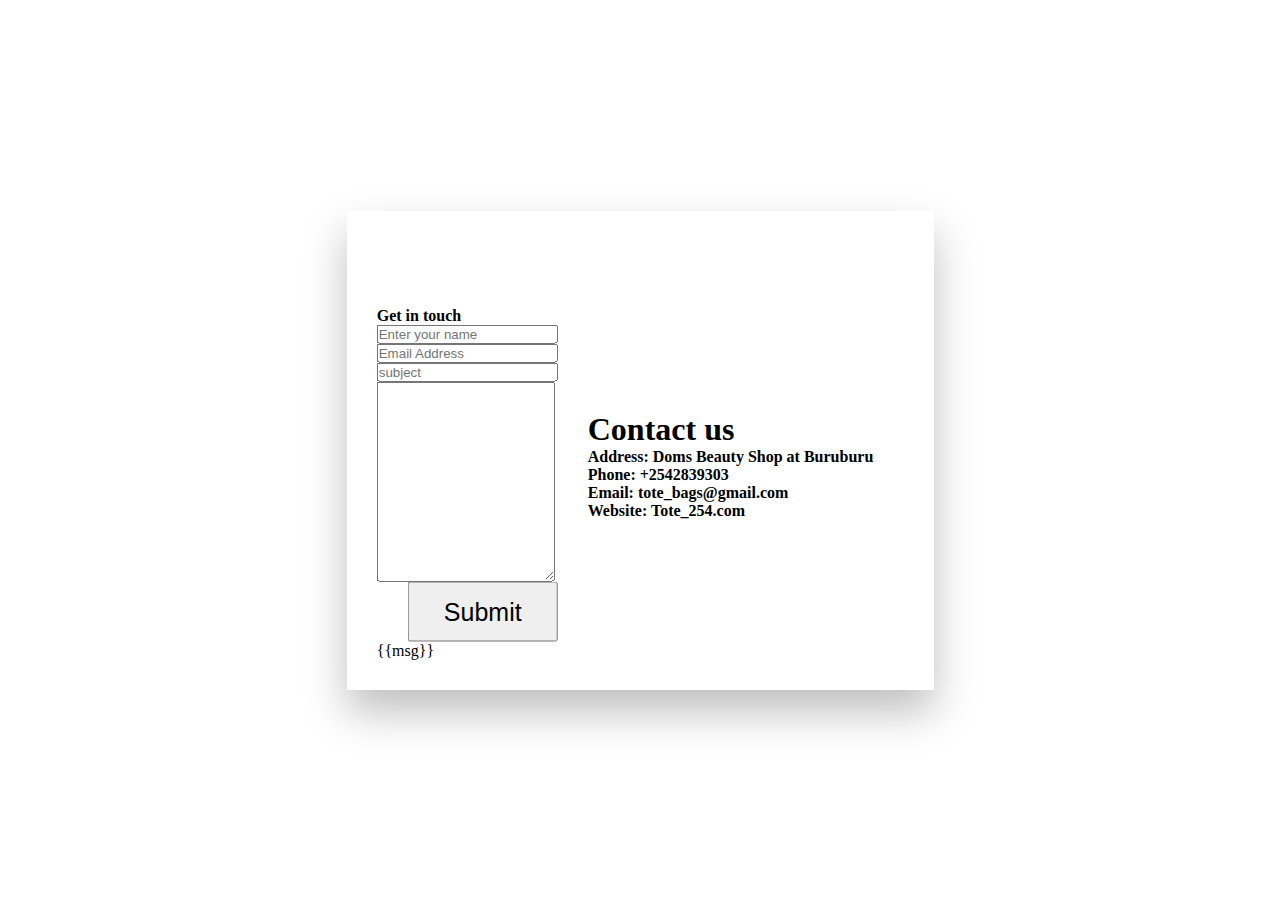
<file: templates/contact.html>
<!--SweetAlert-->
<!--for alerts (check it out)-->
<link href="https://cdn.jsdelivr.net/npm/bootstrap@5.2.3/dist/css/bootstrap.min.css" rel="stylesheet" integrity="sha384-rbsA2VBKQhggwzxH7pPCaAqO46MgnOM80zW1RWuH61DGLwZJEdK2Kadq2F9CUG65" crossorigin="anonymous">
<script src="https://cdn.jsdelivr.net/npm/bootstrap@5.2.3/dist/js/bootstrap.bundle.min.js" integrity="sha384-kenU1KFdBIe4zVF0s0G1M5b4hcpxyD9F7jL+jjXkk+Q2h455rYXK/7HAuoJl+0I4" crossorigin="anonymous"></script>

<style>
    *{
    margin-top: 30px;
    }
</style>
<!DOCTYPE html>
<html lang="en">
<head>
    <meta charset="UTF-8">
    <title>Contact Us</title>
    <link rel="stylesheet" href="../static/css/style.css">
</head>
<body>
<section class="forms">
        <div class="row">
            <div class="col-md-5"><br><br>
                    <h4>Get in touch</h4>
                    <form action="/contact" method="POST">
                        <input class="form-control" type="text" name="name" placeholder="Enter your name">
                        <br>
                        <input class="form-control" type="email" name="email" placeholder="Email Address">
                        <br>
                        <input  class="form-control"type= "text" name="subject" placeholder="subject">
                        <br>
                        <textarea class="form-control message-box"name="comment"></textarea>
                        <br>
                        <input class="btn btn-success" type="submit" value="Submit">


                    </form>
                    <br><br>
                    <span class="text-">{{msg}}</a></span>
            </div>


            <br><br>

                <div class="content col-md-5">
                    <div class="Jumbotron">
                        <h1 class="display-3">Contact us</h1>
                        <h4 class="lead">Address: Doms Beauty Shop at Buruburu</h4>
                        <h4 class="lead">Phone: +2542839303</h4>
                        <h4 class="lead">Email: tote_bags@gmail.com</h4>
                       <h4 class="lead">Website: Tote_254.com</h4>
                        </div>
                </div>
        </div>
    </section>
</body>
</html>
</file>
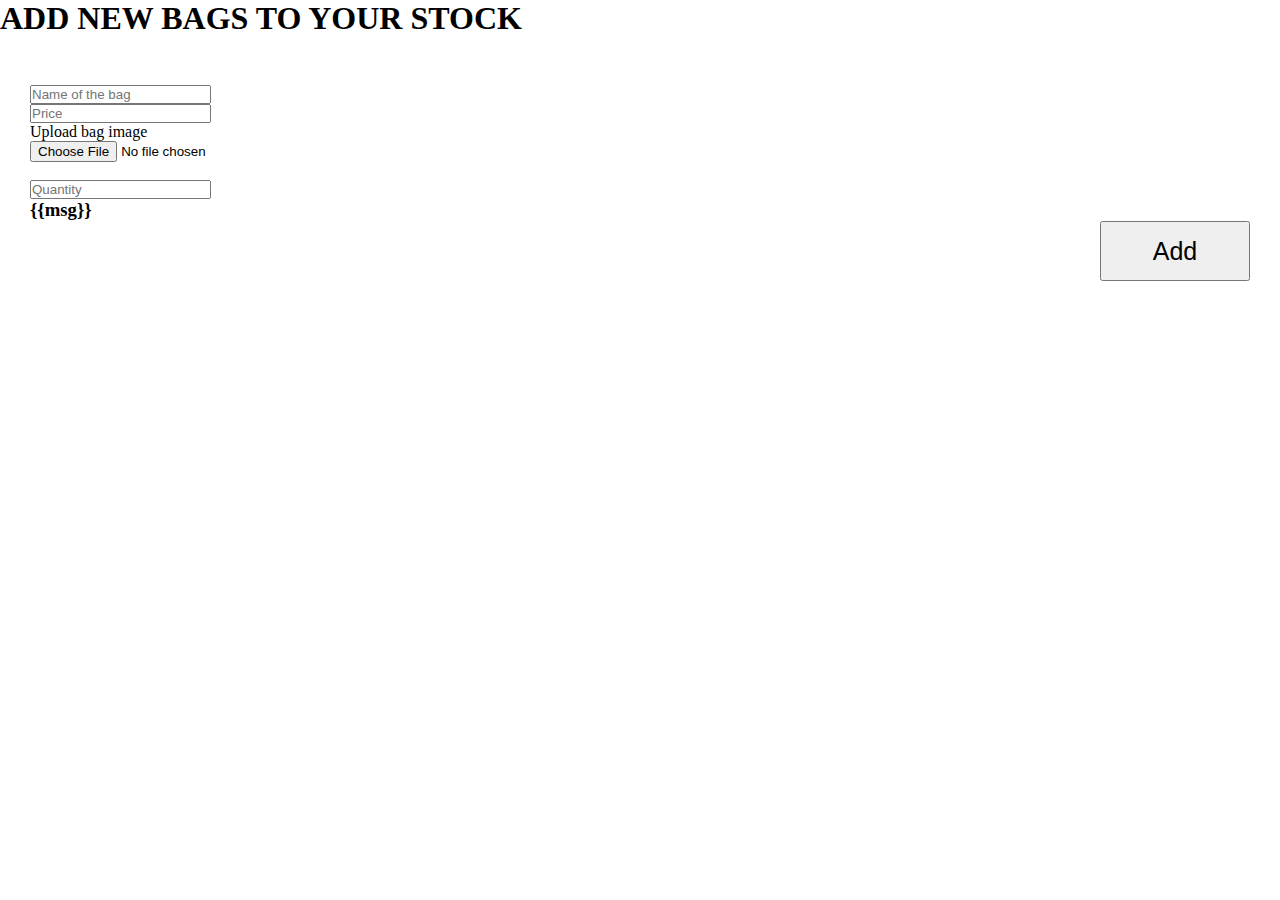
<file: templates/products.html>
<!DOCTYPE html>
<html lang="en">
<head>
     <link href="https://cdn.jsdelivr.net/npm/bootstrap@5.2.3/dist/css/bootstrap.min.css" rel="stylesheet" integrity="sha384-rbsA2VBKQhggwzxH7pPCaAqO46MgnOM80zW1RWuH61DGLwZJEdK2Kadq2F9CUG65" crossorigin="anonymous">
    <script src="https://cdn.jsdelivr.net/npm/bootstrap@5.2.3/dist/js/bootstrap.bundle.min.js" integrity="sha384-kenU1KFdBIe4zVF0s0G1M5b4hcpxyD9F7jL+jjXkk+Q2h455rYXK/7HAuoJl+0I4" crossorigin="anonymous"></script>
    <link rel="stylesheet" href="../static/css/style.css">
    <meta charset="UTF-8">
    <title>Products form</title>
    <style>
        form{
            margin: 30px;
        }

    </style>
</head>
<body>
<div class="mt-4 p-5 bg-success text-white">

        <h1>ADD NEW BAGS TO YOUR STOCK</h1>
</div>
<br>
<form action="/products" method="POST" enctype="multipart/form-data">
    <input class="form-control" type="text"name="bag_name" placeholder="Name of the bag"><br>
    <input class="form-control"type="number" name="price" placeholder="Price"><br>
    <label>Upload bag image</label><br>
    <input class="control-file" name="photo" type="file" ><br>
    <br>
    <input class="form-control"type="number" name="quantity" placeholder="Quantity"><br>
<!--    <label> Category</label>-->
<!--    <select name="category" id="category" required>-->
<!--        <option value="canvas">Canvas</option>-->
<!--        <option value="denim">Denim</option>-->
<!--        <option value="corduroy">Corduroy</option>-->
<!--        <option value="crotchet">Crotchet</option>-->

<!--    </select>-->
    <h3 class="text-danger">{{msg}}</h3>
    <input type="submit" value="Add" class="btn btn-success">
</form>


</body>
</html>
</file>
<file: static/css/style.css>
*{
    margin: 0;
    padding: 0;
    box-sizing: border-box;


}
.container {
    width: 100%;
    height: 100vh;
    background-image: linear-gradient(rgba(0,0,0,0.3),transparent),url(../images/bg2.jpg);
    background-size: cover;
    background-position: center;
    padding:0 8%;
    position: relative;
}
nav{
    display: flex;
    width: 100%;
    align-items: center;
    flex-wrap:wrap;
    padding: 5px 0;

}
.logo{
    width: 120px;
    cursor: pointer;
}
.cart-icon{
    width: 30px;
    cursor: pointer;
}
nav ul{
    flex:1;
    text-align:right;
    padding-right:30px;
}
nav ul li{
    display:inline-block;
    list-style:none;
    margin: 10px 30px;
}
nav ul li a{
    color:#fff;
    text-decoration: none;
    position: relative;
}
nav ul li a::after{
    content: '';
    width: 0%;
    height: 3px;
    position: absolute;
    bottom: -5px;
    left: 50%;
    transform: translateX(-50%);
    background: #fff;
    transition: width 0.3s;
}

nav ul li a:hover::after{
    width:50%;
}
.text-box{
    color:#fff;
    position: absolute;
    bottom: 8%;
}

.text-box p{
    font-size:50px;
    font-weight:600;
}
.text-box h2{
    font-size:150px;
    line-height: 230px;
    margin-left:-10px;
    color: transparent;
    -webkit-text-stroke: 1px #fff;
    background:url(../images/back.png);
    -webkit-background-clip: text;

    background-position:0 0;
    animation: back 20s linear infinite;
}

@keyframes back{
100%{
        background-position:2000px 0;
    }

}

.text-box h3{
    font-size:40px;
    font-weight:500;
}

.row{
    display: flex;
    align-items: center;
    flex-wrap: wrap;
    margin-top: 30px;
}
.text-box a{
    color: #fff;
    text-decoration: none;
    padding: 10px 20px;
    margin-right: 20px;
    border:2px solid #fff;
    display: flex;
    align-items:center;
}
.text-box a span{
    font-size:30px;
    line-height: 15px;
    margin-left: 5px;
}

.social-icons{
    position:absolute;
    right:5%;
    bottom:8%;

}
.social-icons img{
    width:25px;
    display:block;
    margin:25px 5px;
}



.forms{
position:absolute;
  top:50%;
  left:50%;
  transform: translate(-50%, -50%);
  width: auto;
  padding: 30px;
  box-shadow: 0px 22px 40px rgba(0, 0, 0, 0.25);
}

.content {
    align-items:center;
    margin: 30px;
}
.message-box{
height:200px;
}
.btn{
height:60px;
width:150px;
font-size:25px;
float:right;
}

#login{
left:50px;
}

#sign_up{
left:450px;
}
</file>
